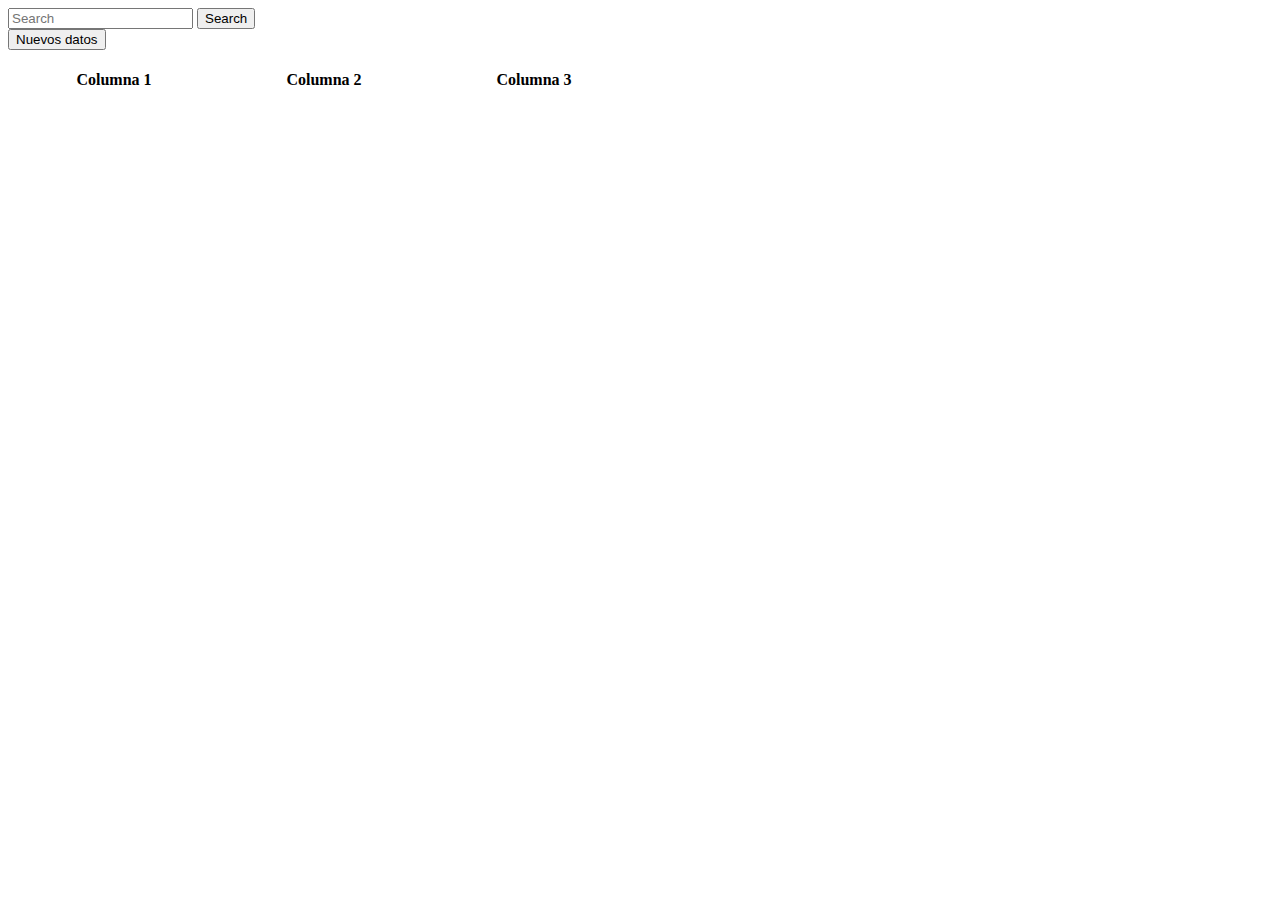
<file: 13agosto/index.html>
<!DOCTYPE html>
<html>
<head>
    <meta charset="UTF-8">
    <link rel="stylesheet" href="./index.css">
    <script src="index.js" defer></script>
    <title>ejercicio 13 agosto</title>

          </ul>
          <form class="form-inline my-2 my-lg-0">
            <input class="form-control mr-sm-2" type="search" placeholder="Search" aria-label="Search">
            <button class="btn btn-outline-success my-2 my-sm-0" type="submit">Search</button>
          </form>
        </div>
</head>
<body>
    <button type="button" id="nuevosdatos" onclick="nuevosDatos()">Nuevos datos</button>
    <br><br>
    <table>
        <tbody id="tabla">
            <tr>
                <th>Columna 1</th>
                <th>Columna 2</th>
                <th>Columna 3</th>
            </tr>
        </tbody>
    </table>
    <button type="button" id="ingresar" onclick="ingresar()">Ingresar</button>
</body>
</html>
</file>
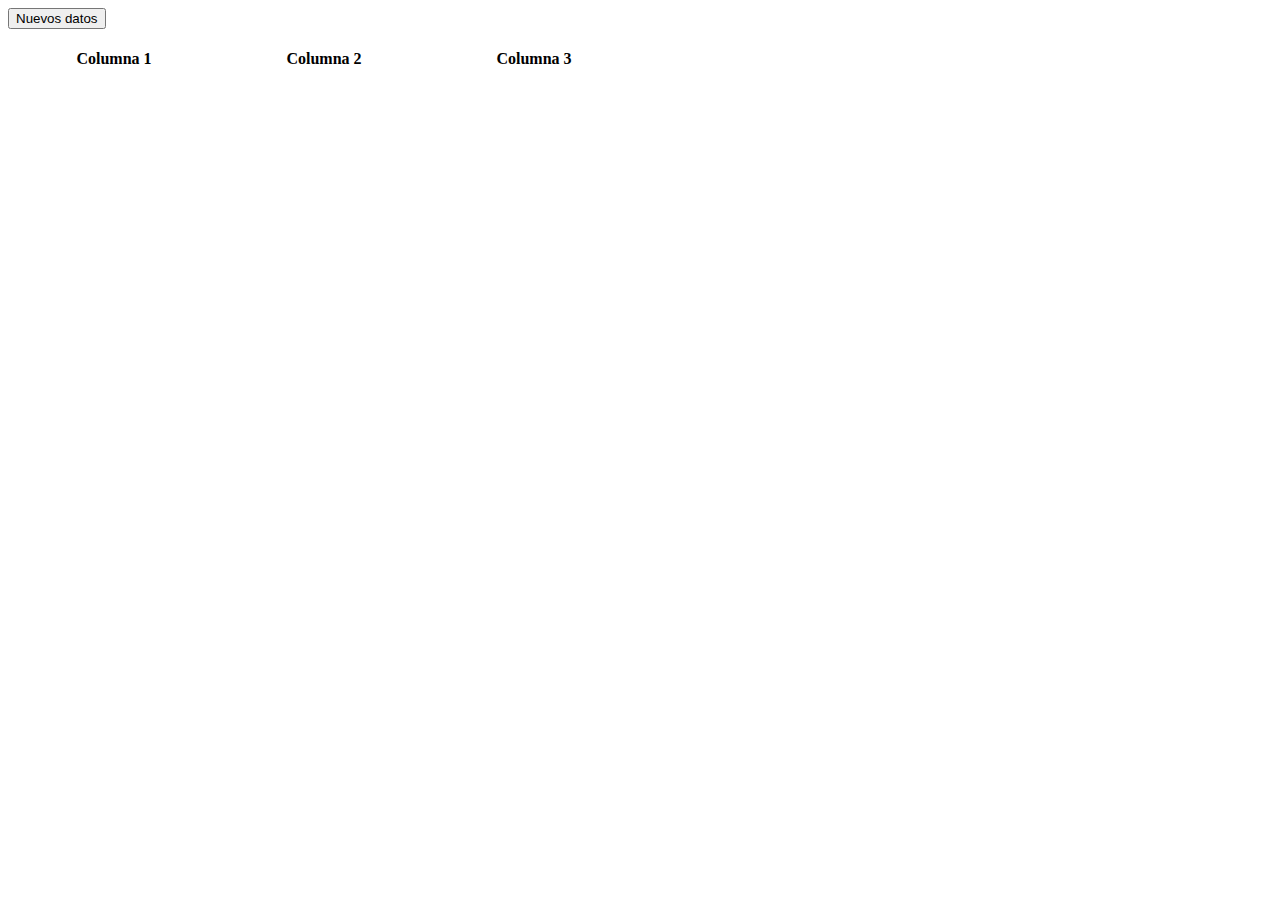
<file: 4jun/index.html>
<!DOCTYPE html>
<html>
<head>
    <meta charset="UTF-8">
    <link rel="stylesheet" href="./index.css">
    <script src="index.js" defer></script>
    <title>Ejercicio 30 de abril</title>
</head>
<body>
    <button type="button" id="nuevosdatos" onclick="nuevosDatos()">Nuevos datos</button>
    <br><br>
    <table>
        <tbody id="tabla">
            <tr>
                <th>Columna 1</th>
                <th>Columna 2</th>
                <th>Columna 3</th>
            </tr>
        </tbody>
    </table>
    <button type="button" id="ingresar" onclick="ingresar()">Ingresar</button>
</body>
</html>
</file>
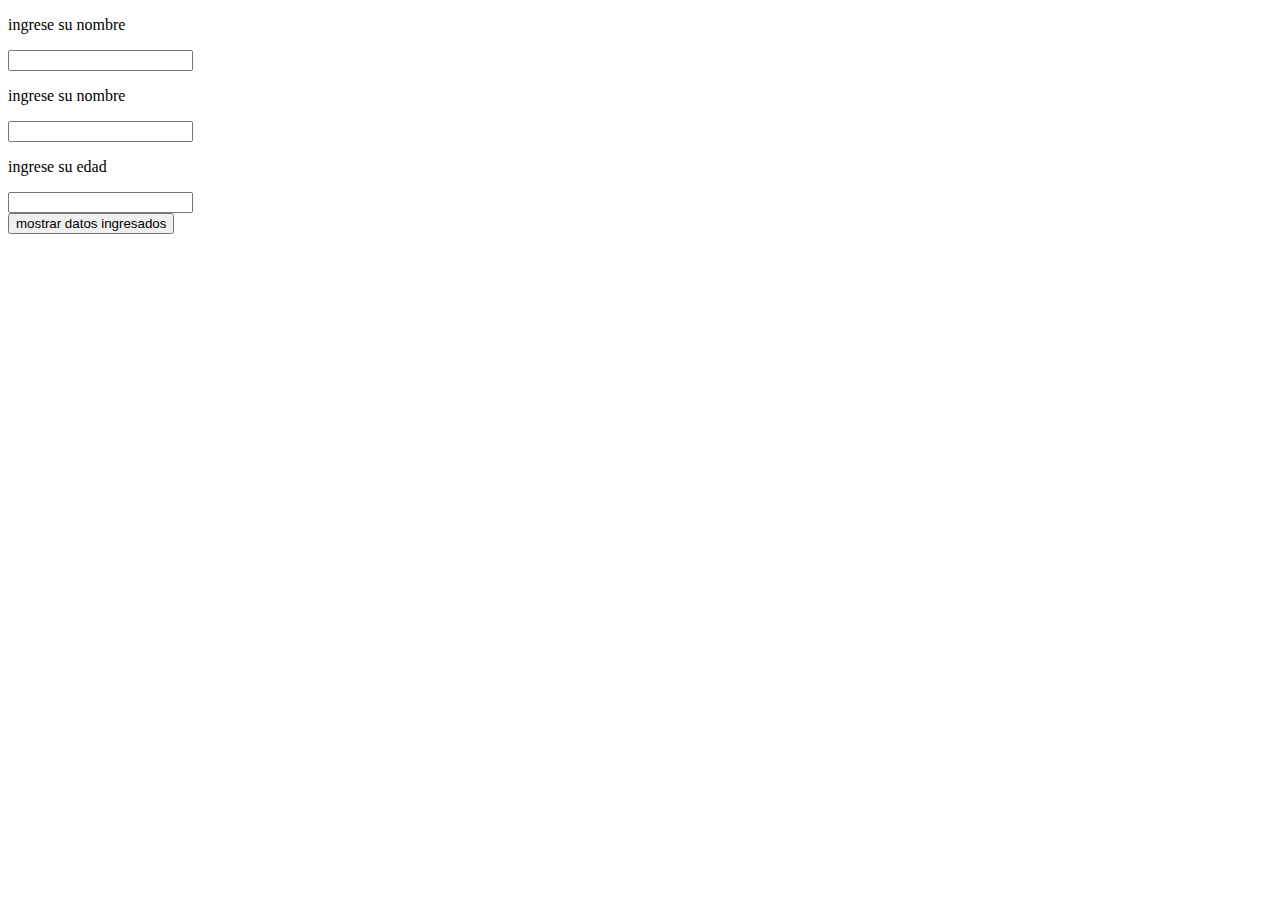
<file: 1.html>
<!DOCTYPE html>
<html lang="en">
<head>
 <meta charset="UTF-8">
 <title>ejercicio</title>
 </head>

 <body>
 <p> ingrese su nombre </p>
<input type="text" id="nombre">
<p> ingrese su nombre </p>
<input type="text" id="apellido">
 <p> ingrese su edad </p>

<input type="number" id="edad" >
 <br>
  <button onclick="mostrarDatos()"> mostrar datos ingresados</button>

   <h1 id="cuadroDeRespuesta">  </h1>

    <script>

    function mostrarDatos(){
       var nombreIngresado = document.getElementById("nombre").value;
       var apellidoIngresado = document.getElementById("apellido").value;
        var edad = document.getElementById("edad").value;
         var mensaje = "Mi nombre es " + nombreIngresado + " Mi apellido es " + apellidoIngresado +  " y mi edad es "+ edad;
       document.getElementById("cuadroDeRespuesta").innerHTML = mensaje;
       document.getElementById("cuadroDeRespuesta").style.color = "red";
       if(edad > 18){
           document.body.style.backgroundColor = "blue";
       }
       if(edad < 18){
           document.body.style.backgroundColor = "green";
       }
       if(edad < 1){
        document.getElementById("cuadroDeRespuesta").innerHTML = "edad no valida";
       document.getElementById("cuadroDeRespuesta").style.color = "red";
       document.body.style.backgroundColor = "brown" ;
    }
    }
    
       </script>

       </body>

       </html>
</file>
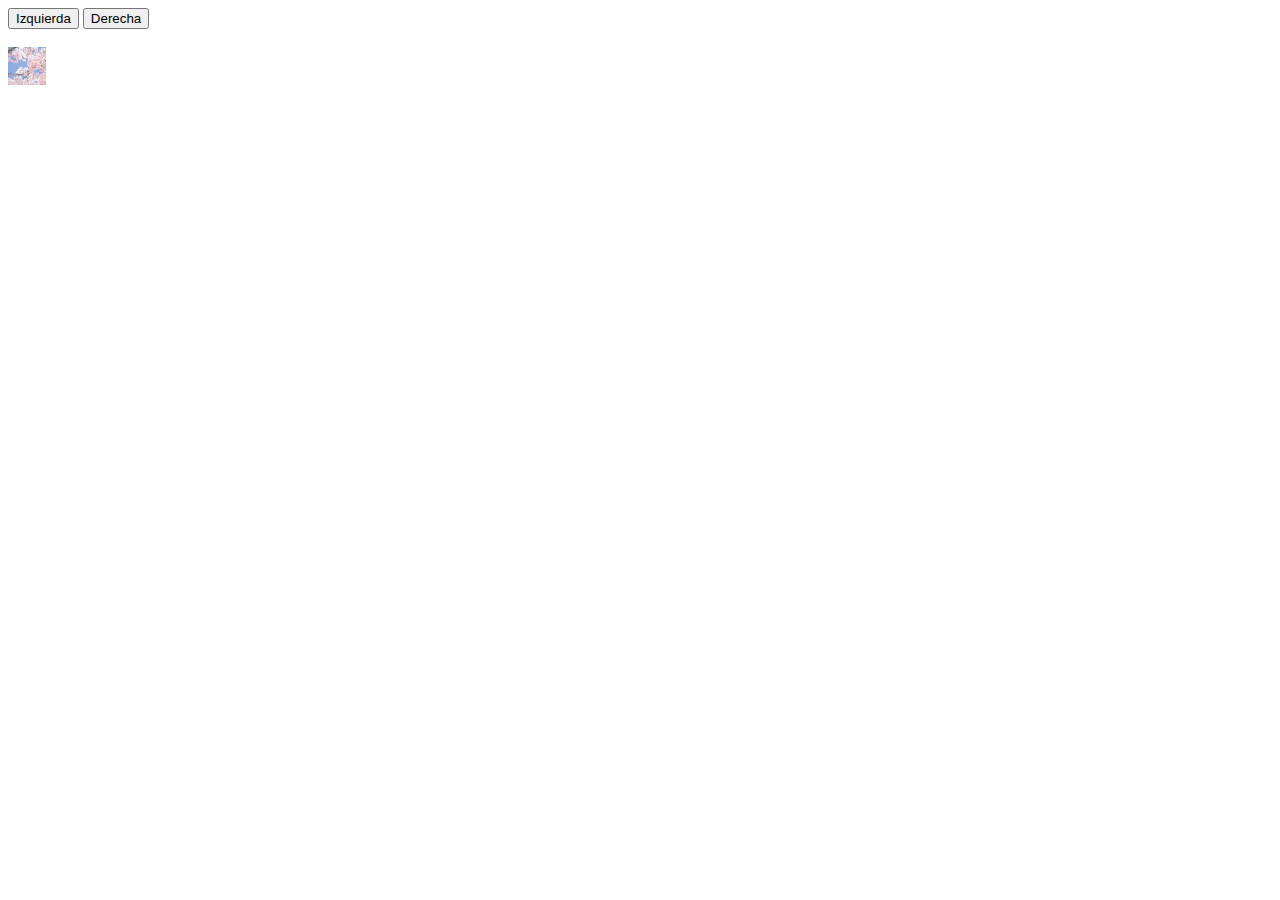
<file: index2.html>
<!DOCTYPE html>
<html>
<head>
    <meta charset="UTF-8">
    <link rel="stylesheet" href="./index.css">
    <script src="index.js" defer></script>
    <title>Ejercicio 30 de abril</title>
</head>
<body>
    <button type="button" onclick="moverIzquierda()">Izquierda</button>
    <button type="button" onclick="moverDerecha()">Derecha</button>
    <br><br>
    <img id="imagen" src="./cherryblossom.jpg" onmouseover="moverAbajo()" onclick="moverArriba()">
</body>
</html>
</file>
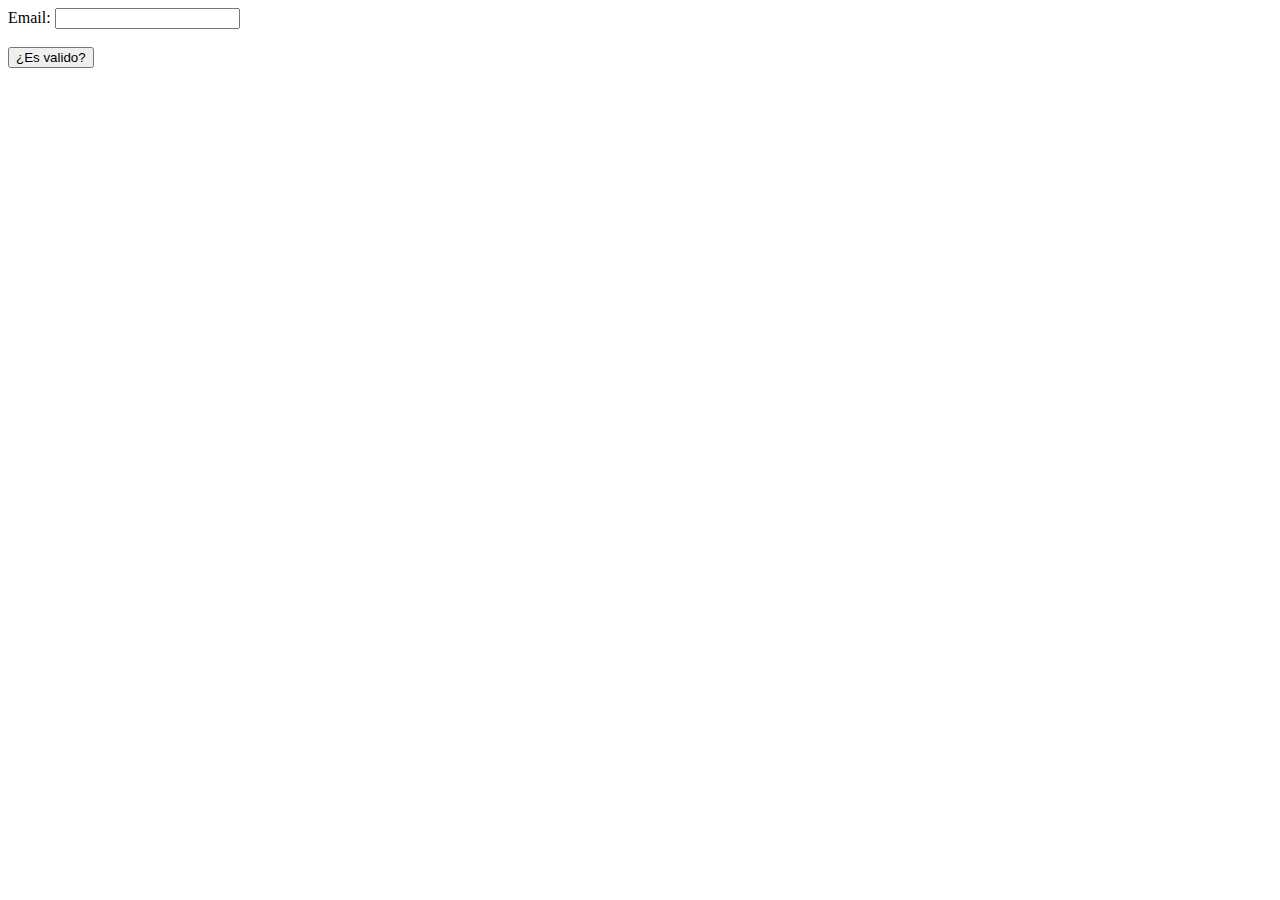
<file: mailvalido.html>
<!DOCTYPE html>

<html>

<head>
    <meta charset="UTF-8">
    <title>Validador de email</title>
</head>

<body>
    Email: <input type="text" id="email">
    <br><br>
    <button onclick="validarEmail()">¿Es valido?</button> <span id="resultado"></span>
    <script type="text/javascript" src="funciones.js"></script>
</body>

</html>
</file>
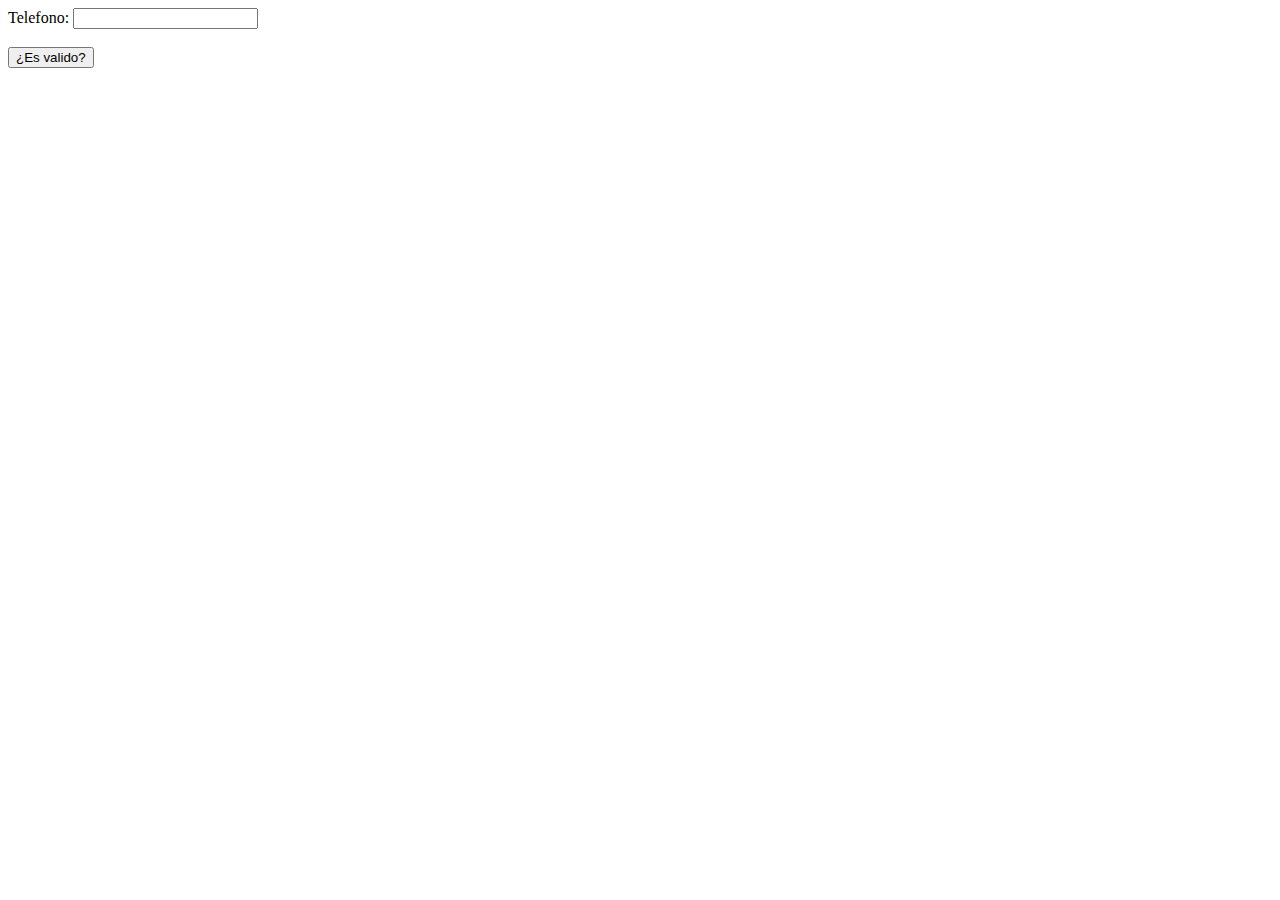
<file: telefonovalido.html>
<!DOCTYPE html>

<html>

<head>
    <meta charset="UTF-8">
    <title>Validador de email</title>
</head>

<body>
    Telefono: <input type="text" id="telefono">
    <br><br>
    <button onclick="validarTelefono()">¿Es valido?</button> <span id="resultado"></span>
    <script type="text/javascript" src="funciones.js"></script>
</body>

</html>
</file>
<file: 13agosto/index.css>
table {
    width: 50%;
}

td {
    text-align: center;
}

#ingresar {
    display: none;
    margin-left: 20%;
}
</file>
<file: 4jun/index.css>
table {
    width: 50%;
}

td {
    text-align: center;
}

#ingresar {
    display: none;
    margin-left: 20%;
}
</file>
<file: index.css>
#imagen {
    height: 1cm;
    width: 1cm;
}
</file>
